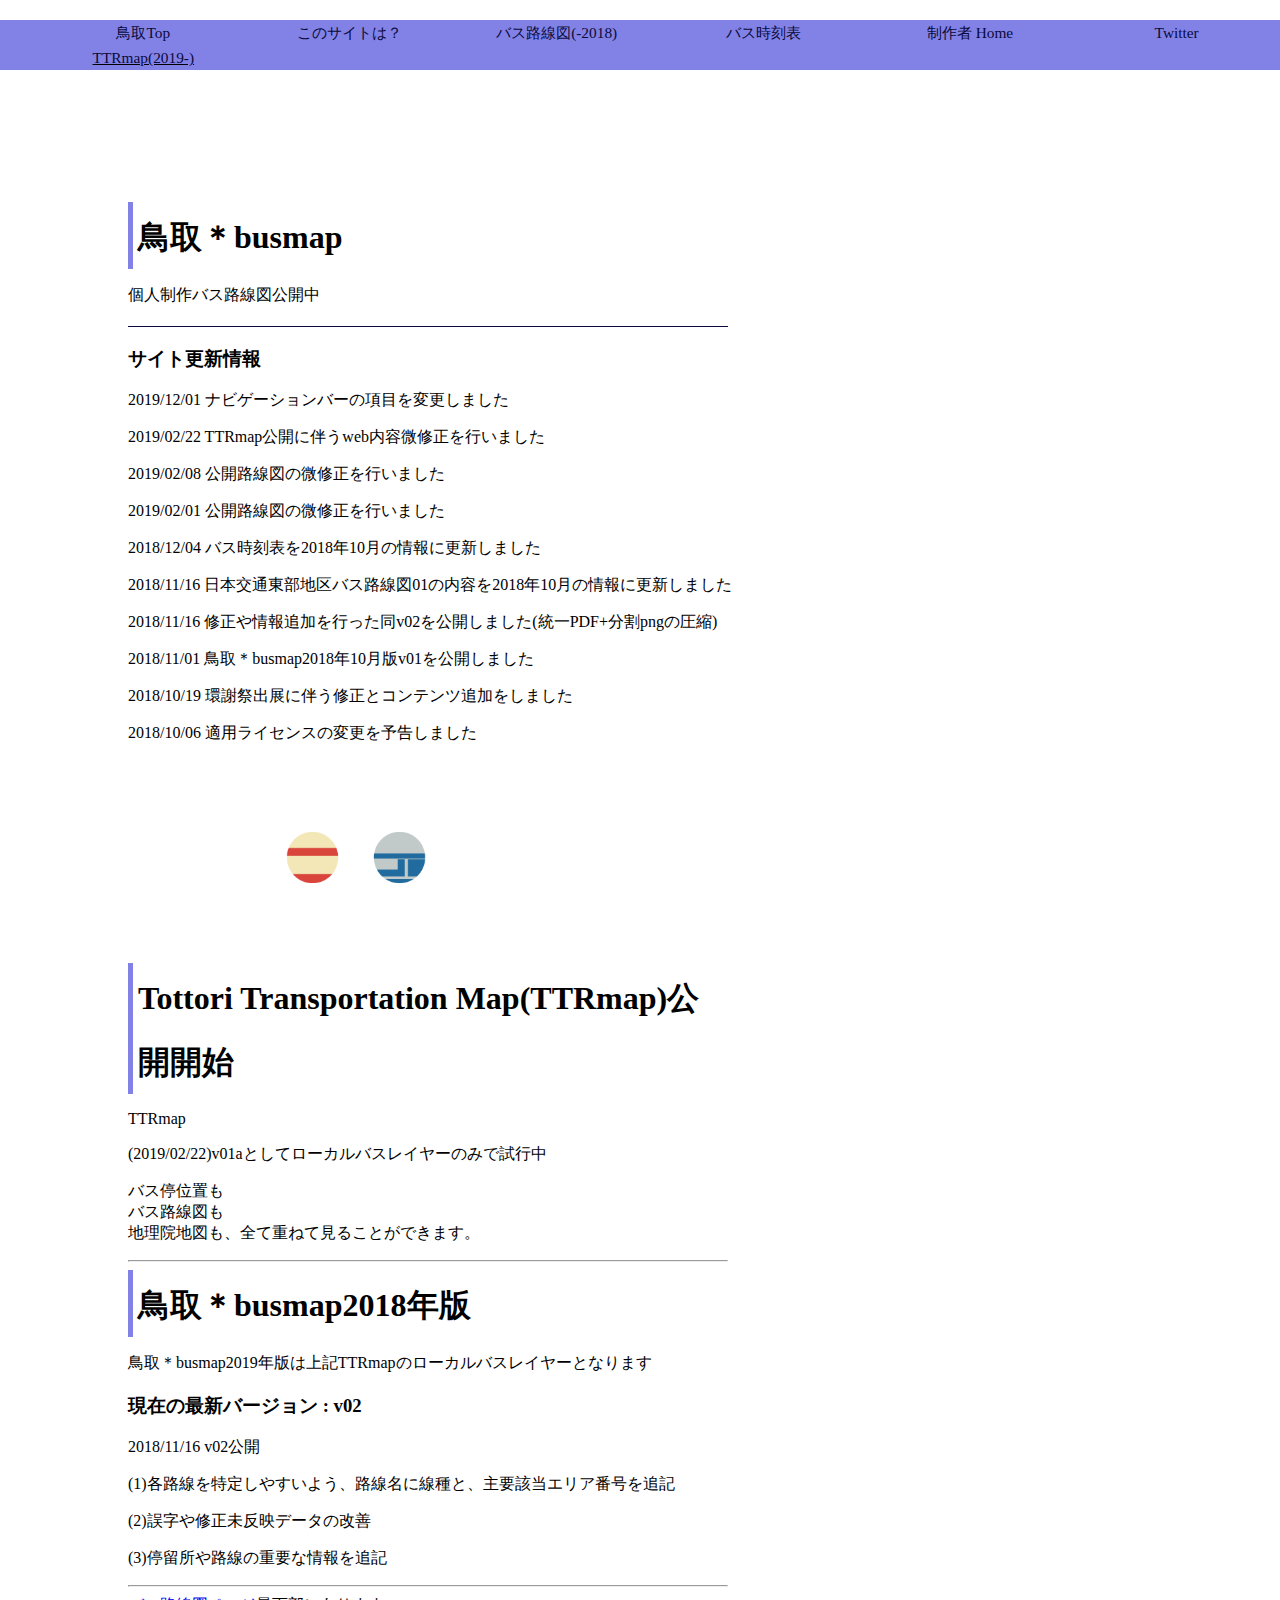
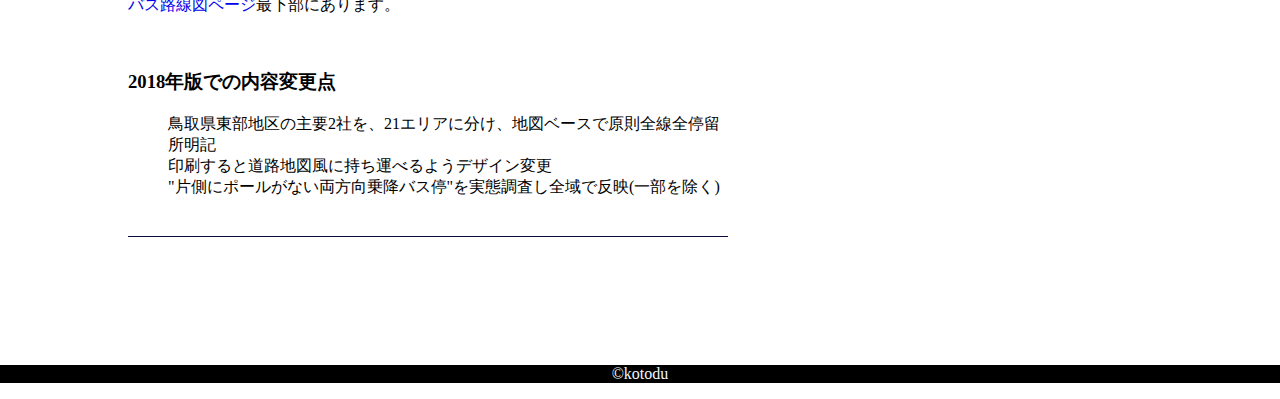
<file: index.html>
<!DOCTYPE html>
<html lang="ja">
<head>
	<title>鳥取＊busmap</title>
	<meta charset="utf-8">
	<meta name="keywords" content="鳥取市,鳥取県,路線図,バス,バス路線図,時刻表,地図,鳥取,日本交通,日ノ丸自動車">
	<meta name="description" content="鳥取のバスを案内するウェブサイト; busmap of Tottori">
	<meta name="author" content="kotodu">
	<link rel="stylesheet" href="cont/add20181006.css" type="text/css">
	<!-- <link rel="stylesheet" href="add.css" type="text/css"> -->
	<script type="text/javascript" src="cont/let.js"></script>
</head>
<body>
<header>
	<ul class="nav">
		<li id="n1"><a href="index.html">鳥取Top</a></li>
		<li id="n2"><a href="about.html">このサイトは？</a></li>
		<li id="nn"><span style="text-decoration: underline;"><a href="https://kotodu.io/ttrmap">TTRmap(2019-)</a></span></li>
		<li id="n3"><a href="busroutemap.html">バス路線図(-2018)</a></li>
		<li id="n4"><a href="timetable.html">バス時刻表</a></li>
		<li id="n5"><a href="https://kotodu.io">制作者 Home</a></li>
		<li id="n6"><a href="https://twitter.com/kotodu">Twitter</a></li>
	</ul>
</header>
<main>
	<div class="m1">
		<div class="heading">
			<h1>鳥取＊busmap</h1>
			<p>個人制作バス路線図公開中</p>
		</div>
		<h3>サイト更新情報</h3>
		<!-- 時間がないので暫定版、後日templateタグ勉強しておくこと -->
		<p id="i1"></p>
		<p id="i2"></p>
		<p id="i3"></p>
		<p id="i4"></p>
		<p id="i5"></p>
		<p id="i6"></p>
		<p id="i7"></p>
		<p id="i8"></p>
		<p id="i9"></p>
		<p id="i10"></p>
		<!-- <p id="i11"></p>
		<p id="i12"></p>
		<p id="i13"></p> -->
		<script>
			let i = 1;
			for (i; i<=10; i++){
			let k = logweb.length-i;
			document.getElementById('i'+(i)).textContent = logweb[k][0] + '   ' + logweb[k][1];
			};
			// let i = logweb.length-1;
			// for (i; i >= 0; i--){
			// document.getElementById('i'+(logweb.length-i)).textContent = logweb[i][0] + '   ' + logweb[i][1];
			// };
		</script>
		<img class="cimg" src="cont/nh_index.png" width=25% height=25% alt="topimage" title="topimage">
		<div class="heading">
			<h1>Tottori Transportation Map(TTRmap)公開開始</h1>
			<p><a hfer="https://kotodu.io/ttrmap">TTRmap</a></p>
			<p>(2019/02/22)v01aとしてローカルバスレイヤーのみで試行中</p>
			<p>バス停位置も<br>
				バス路線図も<br>
				地理院地図も、全て重ねて見ることができます。</p>
			<hr>
			<h1>鳥取＊busmap2018年版</h1>
			<p>鳥取＊busmap2019年版は上記TTRmapのローカルバスレイヤーとなります</p>
			<h3>現在の最新バージョン : v02</h3>
		<p id="TT1"></p>
		<p id="TT2"></p>
		<p id="TT3"></p>
		<p id="TT4"></p>
		<script>
			let tt = 0;
			for (tt; tt < lastTTbusmap.length; tt++){
			document.getElementById('TT'+(tt+1)).textContent = lastTTbusmap[tt];
			};
		</script>
		<hr>
		<a href="busroutemap.html">バス路線図ページ</a>最下部にあります。</p>
		<br>
		<h3>2018年版での内容変更点</h3>
		<ul>
			<li>鳥取県東部地区の主要2社を、21エリアに分け、地図ベースで原則全線全停留所明記</li>
			<li>印刷すると道路地図風に持ち運べるようデザイン変更</li>
			<li>"片側にポールがない両方向乗降バス停"を実態調査し全域で反映(一部を除く)</li>
		</ul>
		<br>
		</div>
	</div>

</main>
<aside>
</aside>
<footer>
	<p>©kotodu</p>
</footer>
</body>
</html>
</file>
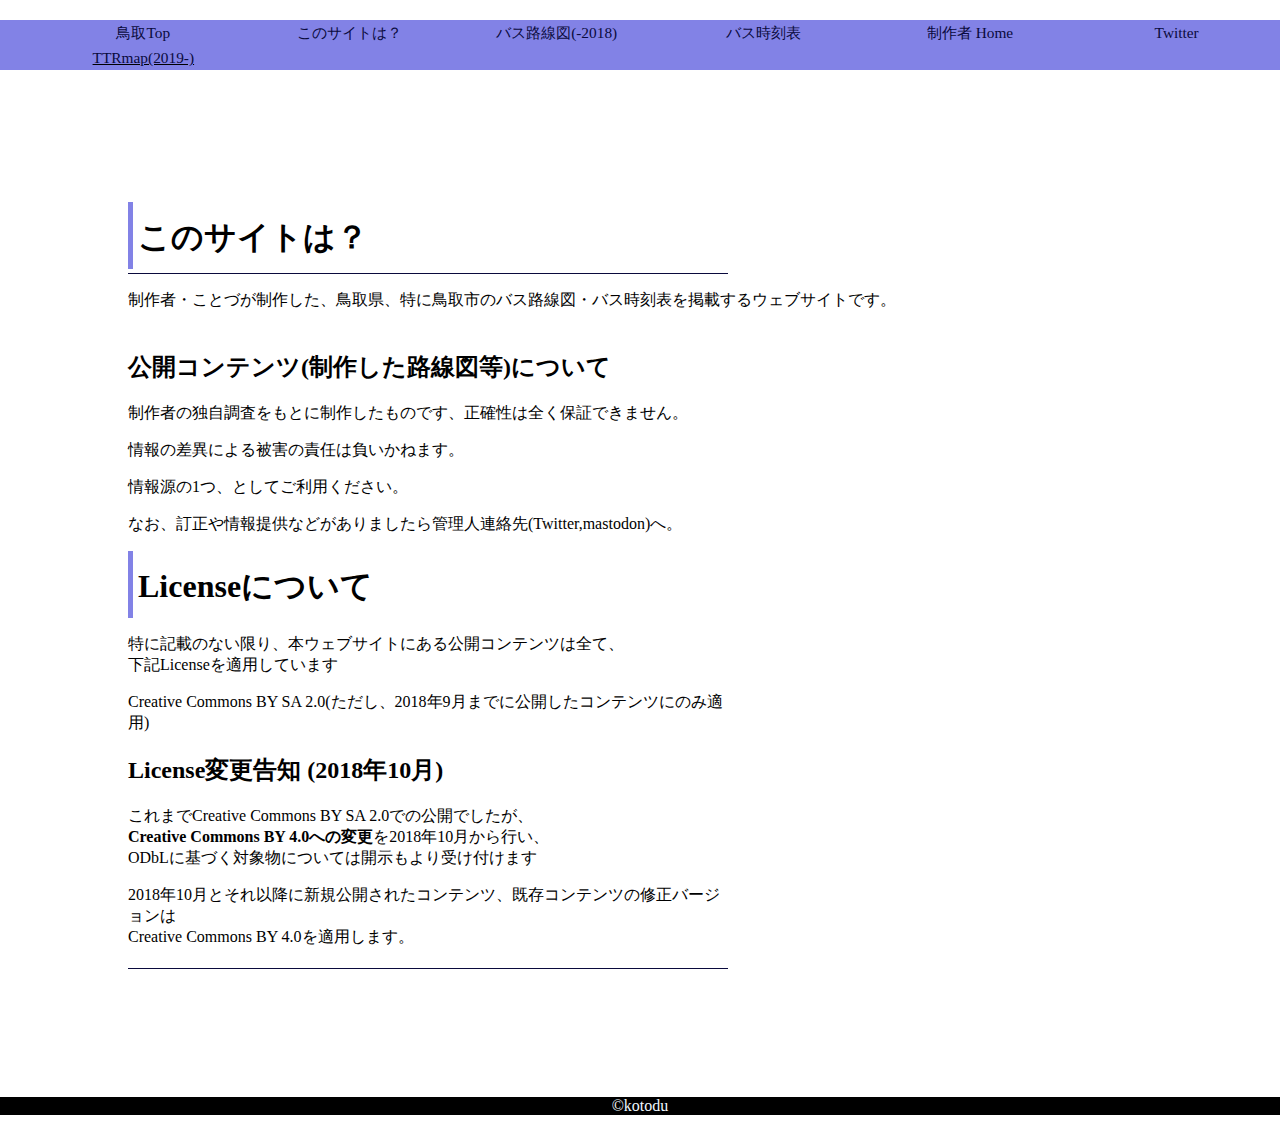
<file: about.html>
<!DOCTYPE html>
<html lang="ja">
<head>
	<title>鳥取＊busmap</title>
	<meta charset="utf-8">
	<meta name="keywords" content="鳥取市,鳥取県,路線図,バス,バス路線図,時刻表,地図,鳥取,日本交通,日ノ丸自動車">
	<meta name="description" content="鳥取のバスを案内するウェブサイト; busmap of Tottori">
	<meta name="author" content="kotodu">
	<link rel="stylesheet" href="cont/add20181006.css" type="text/css">
	<!-- <link rel="stylesheet" href="add.css" type="text/css"> -->
	<!-- <script type="text/javascript" src="cont/let.js"></script> -->
</head>
<body>
<header>
	<ul class="nav">
		<li id="n1"><a href="index.html">鳥取Top</a></li>
		<li id="n2"><a href="about.html">このサイトは？</a></li>
		<li id="nn"><span style="text-decoration: underline;"><a href="https://kotodu.io/ttrmap">TTRmap(2019-)</a></span></li>
		<li id="n3"><a href="busroutemap.html">バス路線図(-2018)</a></li>
		<li id="n4"><a href="timetable.html">バス時刻表</a></li>
		<li id="n5"><a href="https://kotodu.io">制作者 Home</a></li>
		<li id="n6"><a href="https://twitter.com/kotodu">Twitter</a></li>
		</ul>
	</header>
<main>
	<div class="m1">
		<div class="heading">
			<h1>このサイトは？</h1>
		</div>
		<p>制作者・ことづが制作した、鳥取県、特に鳥取市のバス路線図・バス時刻表を掲載するウェブサイトです。</p>
		<div class="heading">
		<h2>公開コンテンツ(制作した路線図等)について</h2>
			<p>制作者の独自調査をもとに制作したものです、正確性は全く保証できません。</p>
			<p>情報の差異による被害の責任は負いかねます。</p>
			<p>情報源の1つ、としてご利用ください。</p>
			<p>なお、訂正や情報提供などがありましたら管理人連絡先(Twitter,mastodon)へ。</p>
		<h1>Licenseについて</h1>
		<p>特に記載のない限り、本ウェブサイトにある公開コンテンツは全て、<br>下記Licenseを適用しています</p>
		<p>Creative Commons BY SA 2.0(ただし、2018年9月までに公開したコンテンツにのみ適用)</p>
		<h2>License変更告知 (2018年10月)</h2>
		<p>これまでCreative Commons BY SA 2.0での公開でしたが、<br>
		<b>Creative Commons BY 4.0への変更</b>を2018年10月から行い、<br>
		ODbLに基づく対象物については開示もより受け付けます</p>
		<p>2018年10月とそれ以降に新規公開されたコンテンツ、既存コンテンツの修正バージョンは<br>
		Creative Commons BY 4.0を適用します。</p>
		</div>
</div>

</main>
<aside>
</aside>
<footer>
	<p>©kotodu</p>
</footer>
</body>
</html>
</file>
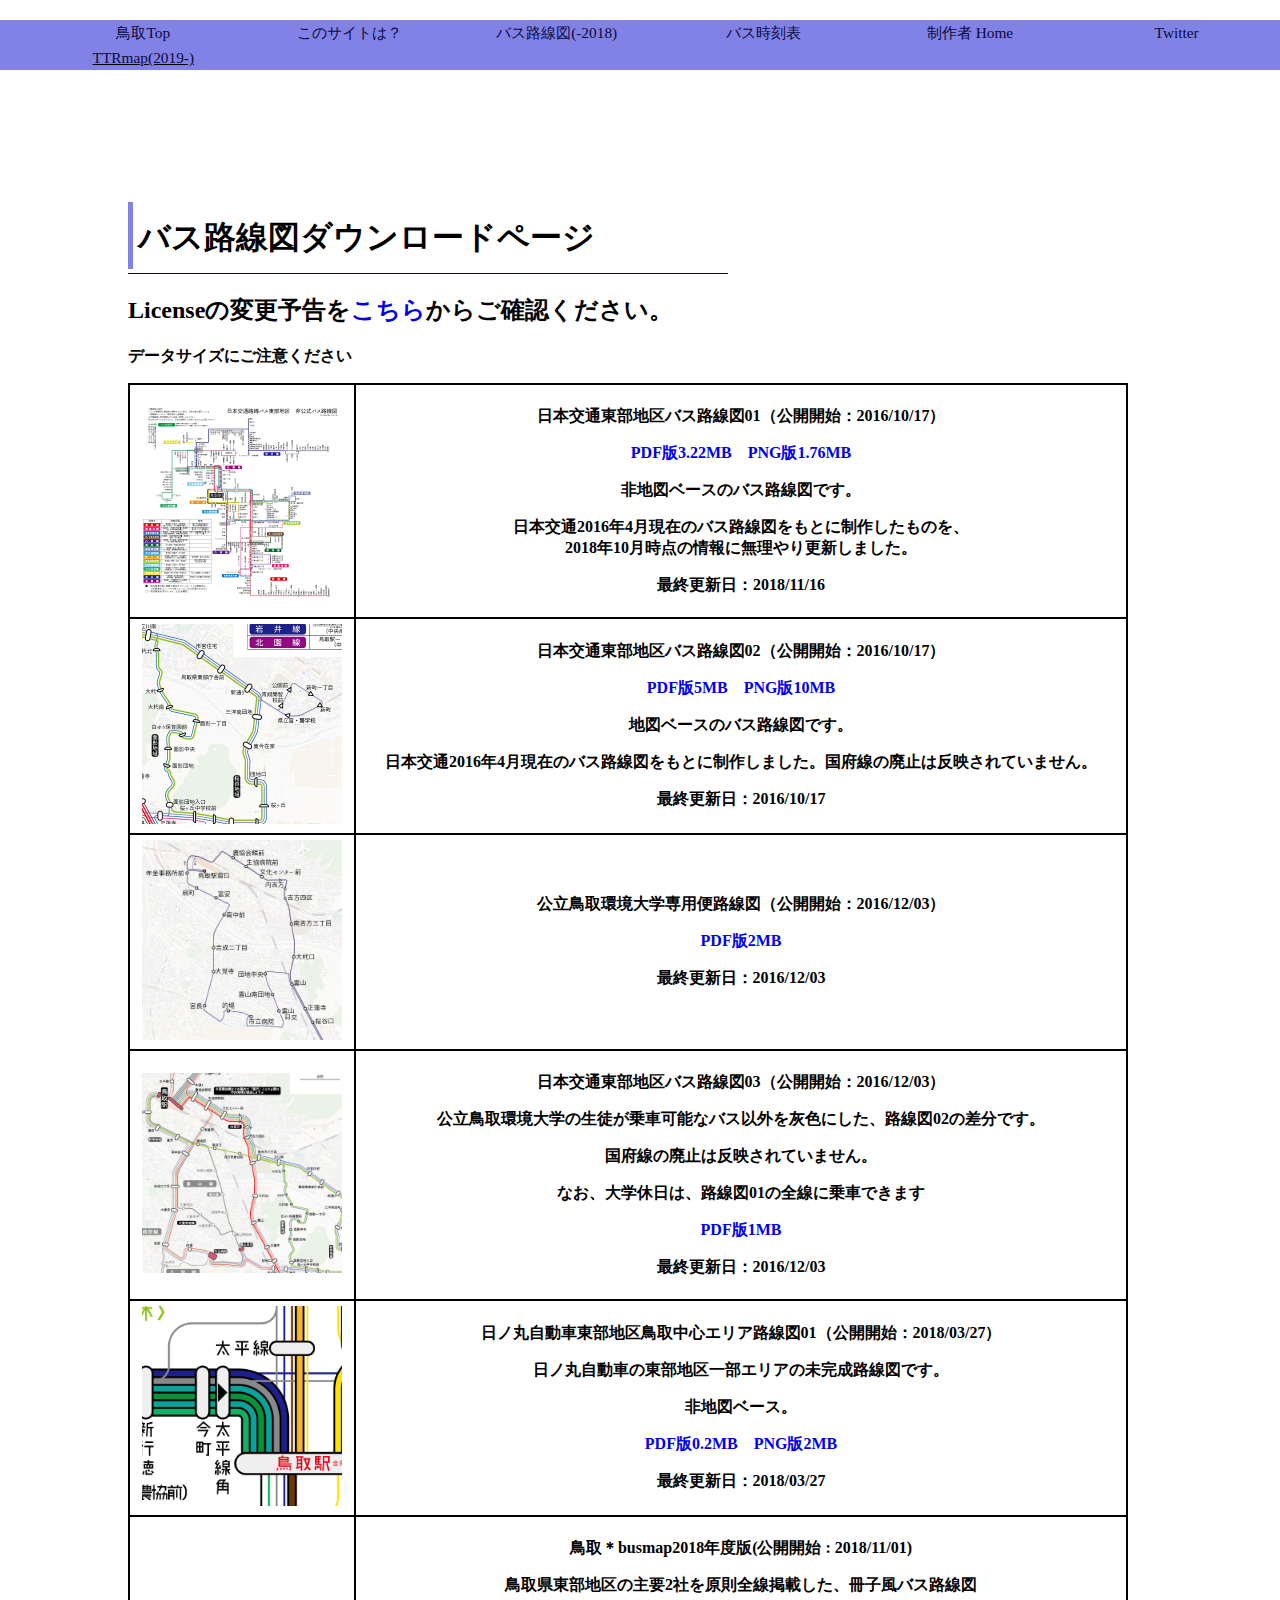
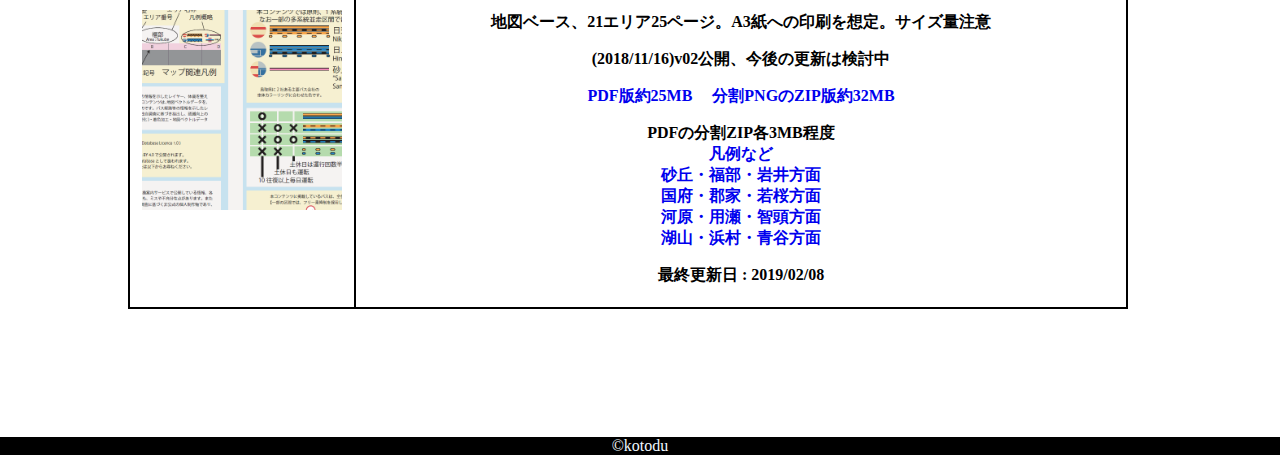
<file: busroutemap.html>
<!DOCTYPE html>
<html lang="ja">
<head>
	<title>鳥取＊busmap</title>
	<meta charset="utf-8">
	<meta name="keywords" content="鳥取市,鳥取県,路線図,バス,バス路線図,時刻表,地図,鳥取,日本交通,日ノ丸自動車">
	<meta name="description" content="鳥取のバスを案内するウェブサイト; busmap of Tottori">
	<meta name="author" content="kotodu">
	<link rel="stylesheet" href="cont/add20181006.css" type="text/css">
	<!-- <link rel="stylesheet" href="add.css" type="text/css"> -->
	<!-- <script type="text/javascript" src="cont/let.js"></script> -->
</head>
<body>
<header>
	<ul class="nav">
		<li id="n1"><a href="index.html">鳥取Top</a></li>
		<li id="n2"><a href="about.html">このサイトは？</a></li>
		<li id="nn"><span style="text-decoration: underline;"><a href="https://kotodu.io/ttrmap">TTRmap(2019-)</a></span></li>
		<li id="n3"><a href="busroutemap.html">バス路線図(-2018)</a></li>
		<li id="n4"><a href="timetable.html">バス時刻表</a></li>
		<li id="n5"><a href="https://kotodu.io">制作者 Home</a></li>
		<li id="n6"><a href="https://twitter.com/kotodu">Twitter</a></li>
	</ul>
</header>
<main>
	<div class="m1">
		<div class="heading">
			<h1>バス路線図ダウンロードページ</h1>
		</div>
		<h2>Licenseの変更予告を<a href="about.html">こちら</a>からご確認ください。</h2>
		<p><b>データサイズにご注意ください</b></p>
		<table border="1" width="1000" cellspacing="0" cellpadding="5" bordercolor="#000000">
		<tr>
		<th>
			<img src="pic01.png" width="200" height="200" alt="pic01" title="日本交通バス路線図01">
		</th>
		<th>
			<p>
			日本交通東部地区バス路線図01（公開開始：2016/10/17）
			</p>
			<p><a href="data/nh-typeA20181111.pdf">PDF版3.22MB</a>　<a href="data/nh-typeA20181111.png">PNG版1.76MB</a></p>
			<p>
			非地図ベースのバス路線図です。
			</p>
			<p>
			日本交通2016年4月現在のバス路線図をもとに制作したものを、<br>2018年10月時点の情報に無理やり更新しました。
			</p>
			</p>
			<p>
			最終更新日：2018/11/16
			</p>
		</th>
		</tr>
		<tr>
		<th>
			<img src="pic02.png" width="200" height="200" alt="pic02" title="日本交通バス路線図02">
		</th>
		<th>
			<p>
			日本交通東部地区バス路線図02（公開開始：2016/10/17）
			</p>
			<p><a href="data/map02data.pdf">PDF版5MB</a>　<a href="data/map02data.png">PNG版10MB</a></p>
			
			<p>
			地図ベースのバス路線図です。
			</p>
			<p>
			日本交通2016年4月現在のバス路線図をもとに制作しました。国府線の廃止は反映されていません。
			</p>
			</p>
			<p>
			最終更新日：2016/10/17
			</p>
		</th>
		</tr>
		<tr>
		<th>
			<img src="pic03.png" width="200" height="200" alt="pic03" title="日本交通バス路線図03">
		</th>
		<th>
			<p>公立鳥取環境大学専用便路線図（公開開始：2016/12/03）</p>
			<p><a href="pdf/senyo.pdf">PDF版2MB</a></p>
			<p>最終更新日：2016/12/03</p>
		</th>
		</tr>
		<tr>
		<th>
			<img src="pic04.png" width="200" height="200" alt="pic04" title="日本交通バス路線図04">
		</th>
		<th>
			<p>日本交通東部地区バス路線図03（公開開始：2016/12/03）</p>
			<p>公立鳥取環境大学の生徒が乗車可能なバス以外を灰色にした、路線図02の差分です。</p>
			<p>国府線の廃止は反映されていません。</p>
			<p>なお、大学休日は、路線図01の全線に乗車できます</p>
			<p><a href="pdf/main.pdf">PDF版1MB</a></p>
			<p>最終更新日：2016/12/03</p>
		</th>
		</tr>
<!--//2018/03/27新規公開は以下--------------------------------------------->
		<tr>
		<th>
			<img src="pic05.png" width="200" height="200" alt="pic04" title="日ノ丸01">
		</th>
		<th>
			<p>日ノ丸自動車東部地区鳥取中心エリア路線図01（公開開始：2018/03/27）</p>
			<p>日ノ丸自動車の東部地区一部エリアの<b>未完成</b>路線図です。</p>
			<p>非地図ベース。</p>
			<p><a href="data/map11data.pdf">PDF版0.2MB</a>　<a href="data/map11data.png">PNG版2MB</a></p>
			<p>最終更新日：2018/03/27</p>
		</th>
		</tr>
		<tr>
		<th>
			<p><img src="cont/cap.png" width="200" height="200" alt="pic04" title="全域01"></p>
		</th>
		<th>
			<p>鳥取＊busmap2018年度版(公開開始 : 2018/11/01)</p>
			<p>鳥取県東部地区の主要2社を原則全線掲載した、冊子風バス路線図</p>
			<p>地図ベース、21エリア25ページ。A3紙への印刷を想定。<b>サイズ量注意</b></p>
			<p>(2018/11/16)v02公開、今後の更新は検討中</p>
			<p><a href="cont/TTbusmap_v0202a.pdf">PDF版約25MB</a>　
			<!-- </p> -->
			<!-- <p> -->
			<a href="cont/TTbusmap_v0202b.zip">分割PNGのZIP版約32MB</a></p>
			<p>PDFの分割ZIP各3MB程度<br>
				<a href="cont/v202c/00info.zip">凡例など</a><br>
				<a href="cont/v202c/maps01_04n.zip">砂丘・福部・岩井方面</a><br>
				<a href="cont/v202c/maps05_10e.zip">国府・郡家・若桜方面</a><br>
				<a href="cont/v202c/maps11_14s.zip">河原・用瀬・智頭方面</a><br>
				<a href="cont/v202c/maps15_21w.zip">湖山・浜村・青谷方面</a><br>
			</p>
			<p>最終更新日 : 2019/02/08</p>
		</th>
		</tr>
		</table>
	</div>
</main>
<aside>
</aside>
<footer>
	<p>©kotodu</p>
</footer>
</body>
</html>
</file>
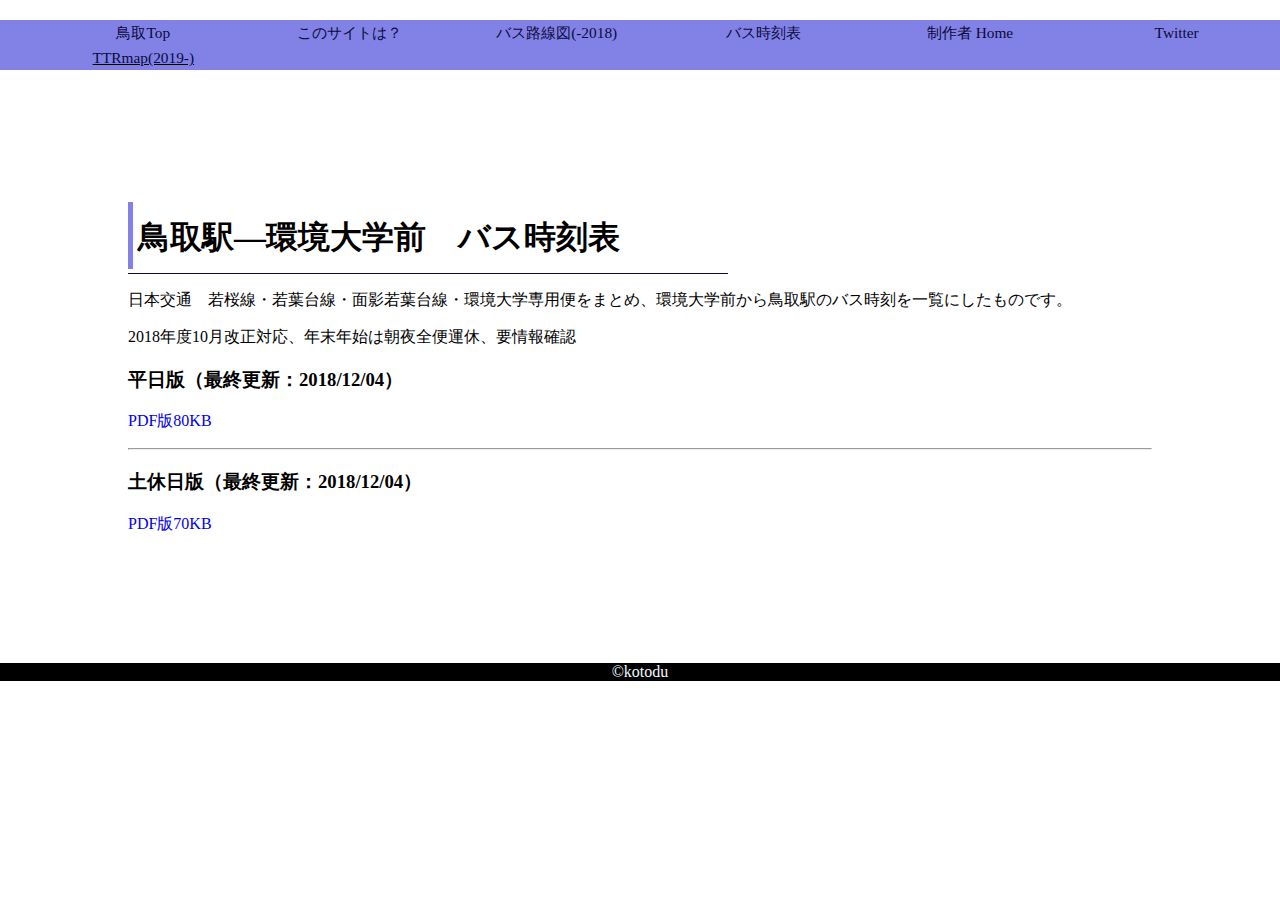
<file: timetable.html>
<!DOCTYPE html>
<html lang="ja">
<head>
	<title>鳥取＊busmap</title>
	<meta charset="utf-8">
	<meta name="keywords" content="鳥取市,鳥取県,路線図,バス,バス路線図,時刻表,地図,鳥取,日本交通,日ノ丸自動車">
	<meta name="description" content="鳥取のバスを案内するウェブサイト; busmap of Tottori">
	<meta name="author" content="kotodu">
	<link rel="stylesheet" href="cont/add20181006.css" type="text/css">
	<!-- <link rel="stylesheet" href="add.css" type="text/css"> -->
	<!-- <script type="text/javascript" src="cont/let.js"></script> -->
</head>
<body>
<header>
	<ul class="nav">
		<li id="n1"><a href="index.html">鳥取Top</a></li>
		<li id="n2"><a href="about.html">このサイトは？</a></li>
		<li id="nn"><span style="text-decoration: underline;"><a href="https://kotodu.io/ttrmap">TTRmap(2019-)</a></span></li>
		<li id="n3"><a href="busroutemap.html">バス路線図(-2018)</a></li>
		<li id="n4"><a href="timetable.html">バス時刻表</a></li>
		<li id="n5"><a href="https://kotodu.io">制作者 Home</a></li>
		<li id="n6"><a href="https://twitter.com/kotodu">Twitter</a></li>
	</ul>
</header>
<main>
	<div class="m1">
		<div class="heading">
			<h1>鳥取駅―環境大学前　バス時刻表</h1>
		</div>
		<p>日本交通　若桜線・若葉台線・面影若葉台線・環境大学専用便をまとめ、環境大学前から鳥取駅のバス時刻を一覧にしたものです。</p>
		<p>2018年度10月改正対応、年末年始は朝夜全便運休、要情報確認</p>
		<h3>平日版（最終更新：2018/12/04）</h3>
		<p><a href="tuestime/tusetime_2018w.pdf">PDF版80KB</a></p>
		<hr>
		<h3>土休日版（最終更新：2018/12/04）</h3>
		<p><a href="tuestime/tusetime_2018h.pdf">PDF版70KB</a></p>
	</div>
</main>
<aside>
</aside>
<footer>
	<p>©kotodu</p>
</footer>
</body>
</html>
</file>
<file: cont/add20181006.css>
/* 全般 */


body{
    /* background-color: rgb(10, 10, 61); */
    /* color: aliceblue; */
    margin: 0px;
}

ul{
    list-style-type: none;
}

/* --- リンクテキストの色 --- */
a{
    text-decoration: none;
}

ul.nav a:link {
    color: rgb(10, 10, 61);
}
ul.nav a:visited {
    color: rgb(10, 10, 61);
}
ul.nav a:hover {
    color: rgb(10, 10, 61);
}
ul.nav a:active {
    color: black;
}

/* display grid絡み */
.nav{
    background-color:rgb(130, 130, 230);
    /* color: rgb(10, 10, 61); */
    font-size: 80%;
    height: 50px;
    display: grid;
    text-align: center;
    margin: 20px 0px 20px 0px;
    grid-template-columns: 1fr 1fr 1fr 1fr 1fr 1fr;
    /* これは縦にいくつ区切り線を入れるか */
}

ul.nav li{
    /* background-color: rgb(152, 201, 243); */
    /* margin: 0% 10% 0% 10%; */
    margin: auto;
    font-size: 120%;
    /* padding: 15px; */
}

#n1{
    /* width:100px; */
    grid-column: 1/2;
    grid-row:1/1;
}

#n2{
    /* width:100px; */
    grid-column: 2/3;
    grid-row:1/1;
}

#n3{
    /* width:100px; */
    grid-column: 3/4;
    grid-row:1/1;
}
#n4{
    /* width:100px; */
    grid-column: 4/5;
    grid-row:1/1;
}
#n5{
    /* width:100px; */
    grid-column: 5/6;
    grid-row:1/1;
}

#n6{
    /* width:100px; */
    grid-column: 6/7;
    grid-row:1/1;
}

/* 見出し関連 */
div.heading {
    width: 600px;
    margin-bottom: 1em;
    padding: 4px 0px 4px 0px;
    border-bottom: 1px rgb(10, 10, 61) solid;
    }

div.heading h1 {
    margin: 0;
    padding: 3px 3px 0 5px;
    border-left: 5px rgb(130, 130, 230) solid;
    font-size: 200%;
    line-height: 200%;
}

/* 部分的に */
.m1{
    margin: 10%;
}

footer{
    text-align: center;
    background-color: black;
    color: aliceblue;
}

/* .wid{
    width: 100%;
} */
.cimg{
    margin: 0px 100px 0px 100px;
}
</file>
<file: add.css>
/*http://www.tagindex.com/template/menu/hor1_menu4.html*/
		/* --- ナビゲーションバー --- */
		div.nav {
		width: 100%; /* ナビゲーションの幅 */
		background: #000000 url(menu.png) repeat-x top; /* ナビゲーションの背景 */
		border-top: 1px #333333 solid; /* 上境界線 */
		border-bottom: 1px #666666 solid; /* 下境界線 */
		font-size: 80%;
		}

		/* --- メニューエリア --- */
		div.nav ul.nl {
		width: 600px; /* メニューの幅 */
		margin: 0 auto; /* センターに配置 */
		padding: 0;
		background: #000000 url(menu.png) repeat-x top; /* メニューの背景 */
		border-left: 1px #333333 solid; /* メニューの左境界線 */
		border-right: 1px #666666 solid; /* メニューの右境界線 */
		list-style-type: none;
		text-align: center;
		}

		/* --- メニュー項目 --- */
		div.nav ul.nl li {
		width: 20%; /* 項目の幅 */
		float: left;
		}

		/* --- リンク --- */
		div.nav ul.nl li a {
		display: block;
		position: relative; /* IE6用 */
		padding: 9px 2px; /* リンクエリアのパディング（上下、左右） */
		border-left: 1px #666666 solid; /* リンクエリアの左境界線 */
		border-right: 1px #333333 solid; /* リンクエリアの右境界線 */
		text-decoration: none; /* テキストの下線（なし） */
		font-weight: bold; /* 太字 */
		}
		/* --- リンクテキストの色 --- */
		div.nav ul.nl li a:link {
		color: #000000;
		}
		div.nav ul.nl li a:visited {
		color: #ffffff;
		}
		div.nav ul.nl li a:hover {
		color: #ff8000;
		}
		div.nav ul.nl li a:active {
		color: #ff8000;
		}

		/* --- clearfix --- */
		.clearFix:after {
		content: ".";
		display: block;
		height: 0;
		clear: both;
		visibility: hidden;
		}
		.clearFix {
		min-height: 1px;
		}
		/* --- 見出しエリア --- */
		div.heading {
		width: 600px; /* 見出しエリアの幅 */
		margin-bottom: 1em;
		padding: 4px 0; /* 見出しエリアのパディング（上下、左右） */
		border-bottom: 1px #c0c0c0 solid; /* 見出しエリアの下境界線 */
		}

		/*http://www.tagindex.com/template/text/heading.html*/
		/* --- 見出し --- */
		div.heading h1 {
		margin: 0;
		padding: 3px 3px 0 5px; /* 見出しのパディング（上右下左） */
		border-left: 5px #cd853f solid; /* 見出しの左境界線 */
		font-size: 200%; /* 見出しの文字サイズ */
		line-height: 200%;
		}
		/*ここまで*/
		
		body{
		margin:0;
		}
		div.Xsiru1{
		margin:100px;
		}
		div.Xsiru2{
		text-align:center;
		}
		
		div.Xsiru3{
		display:table-cell;
		height:200px;
		width:600px;
		float:right;
		}
		div.Xsiru4{
		display:table-cell;
		height:200px;
		width:200px;
		}
</file>
